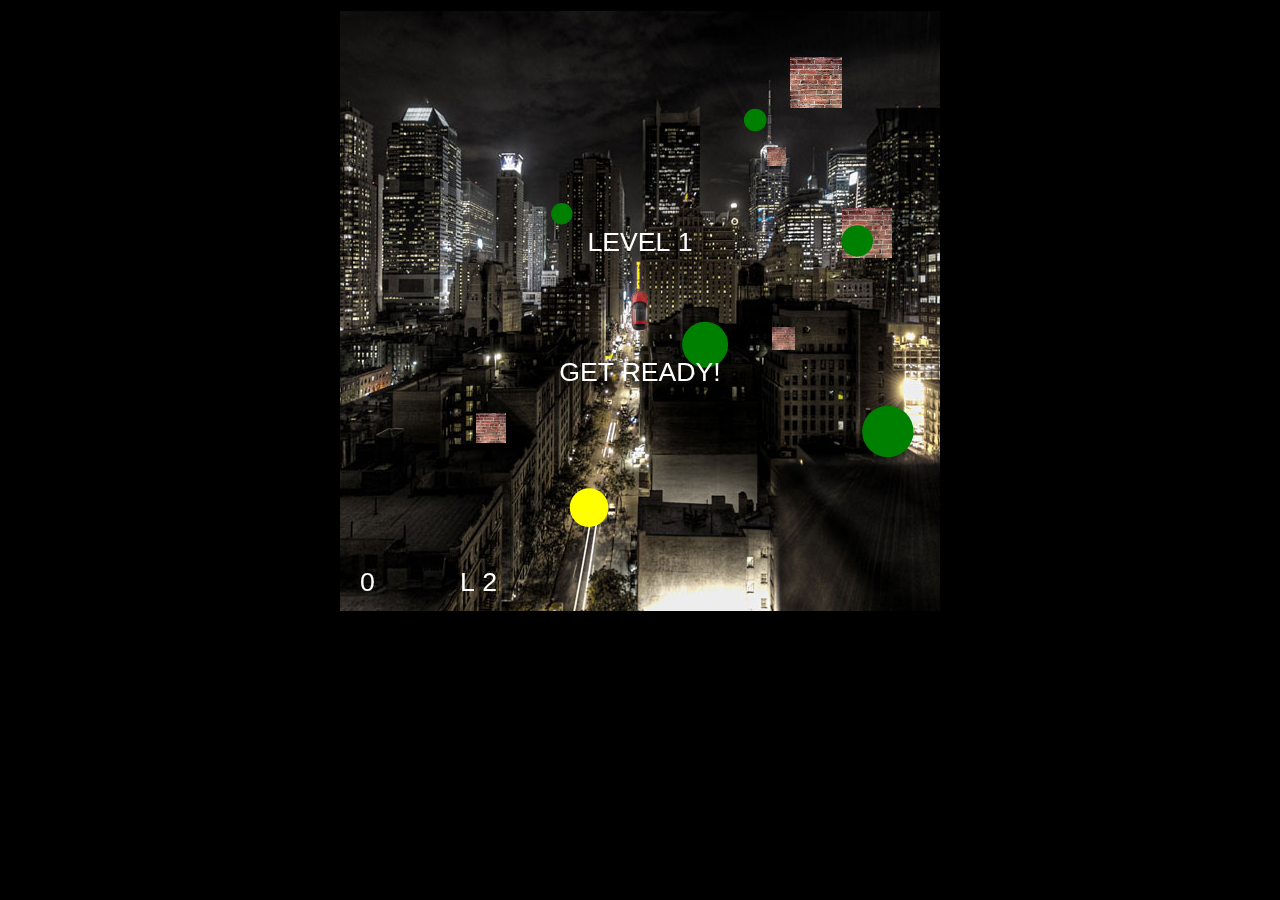
<file: examples/dodge_city/index.html>
<!DOCTYPE html>
<html>
	<head>
		<title>Dodge City</title>
		<link rel="stylesheet" href="css/main.css">
	</head>
	<body>
		<!-- Create the canvas where the game will be drawn -->
		<canvas id='c'></canvas>

		<!-- Load the library files alternating with the local overrides -->
		<script src="../../js/globals.js"></script>
		<script src="globals.js"></script>

		<script src="../../js/libs.js"></script>
		<script src="objects.js"></script>

		<script src="../../js/main.js"></script>
		<script src="main.js"></script>
	</body>
</html>
</file>
<file: examples/dodge_city/css/main.css>
body {
	margin:10px;
	padding:0px;
	text-align:center;
	background-color: black;
}
canvas{
	outline:0;
	border:1px solid #000;
	margin-left: auto;
	margin-right: auto;
}
</file>
